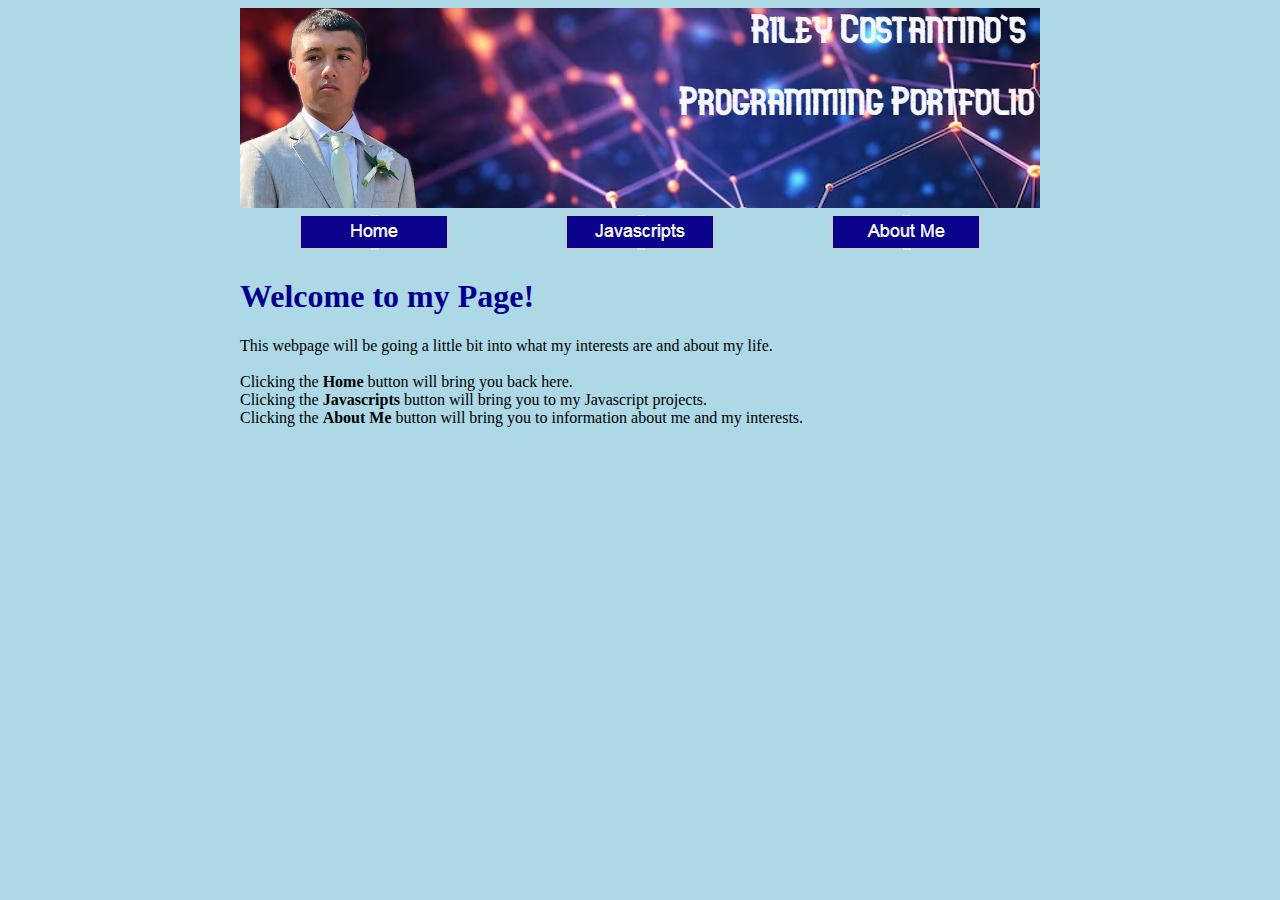
<file: index.html>
<!DOCTYPE html>
<html lang="en">
<head>
    <meta charset="UTF-8">
    <meta name="viewport" content="width=device-width, initial-scale=1.0">
    <title>Riley's Website</title>
    <link rel="stylesheet" href="mystyle.css">

</head>
<body>
    <div id="content">
    <img src="csbanner.png" alt="CSC Banner" >
    <table width = "800">
        <thead>
        <tr>
            <th><a href="index.html"><img src="anotherhome.png" alt="Home Button" ></a></th> 
            <th><a href="javascripts.html"><img src="anotherjs.png" alt="Javascripts Button" ></a></th> 
            <th><a href="aboutme.html"><img src="newabout.png" alt="Aboutme Button" ></a></th> 
        </tr>
    </thead>
    </table>
    
    <h1>Welcome to my Page!</h1>
    <p> This webpage will be going a little bit into what my interests are and about my life. <br>
        <br> Clicking the <b>Home</b> button will bring you back here.
        <br> Clicking the <b>Javascripts</b> button will bring you to my Javascript projects.
        <br> Clicking the <b>About Me</b> button will bring you to information about me and my interests.
    </p>
</div>
</body>
</html>
</file>
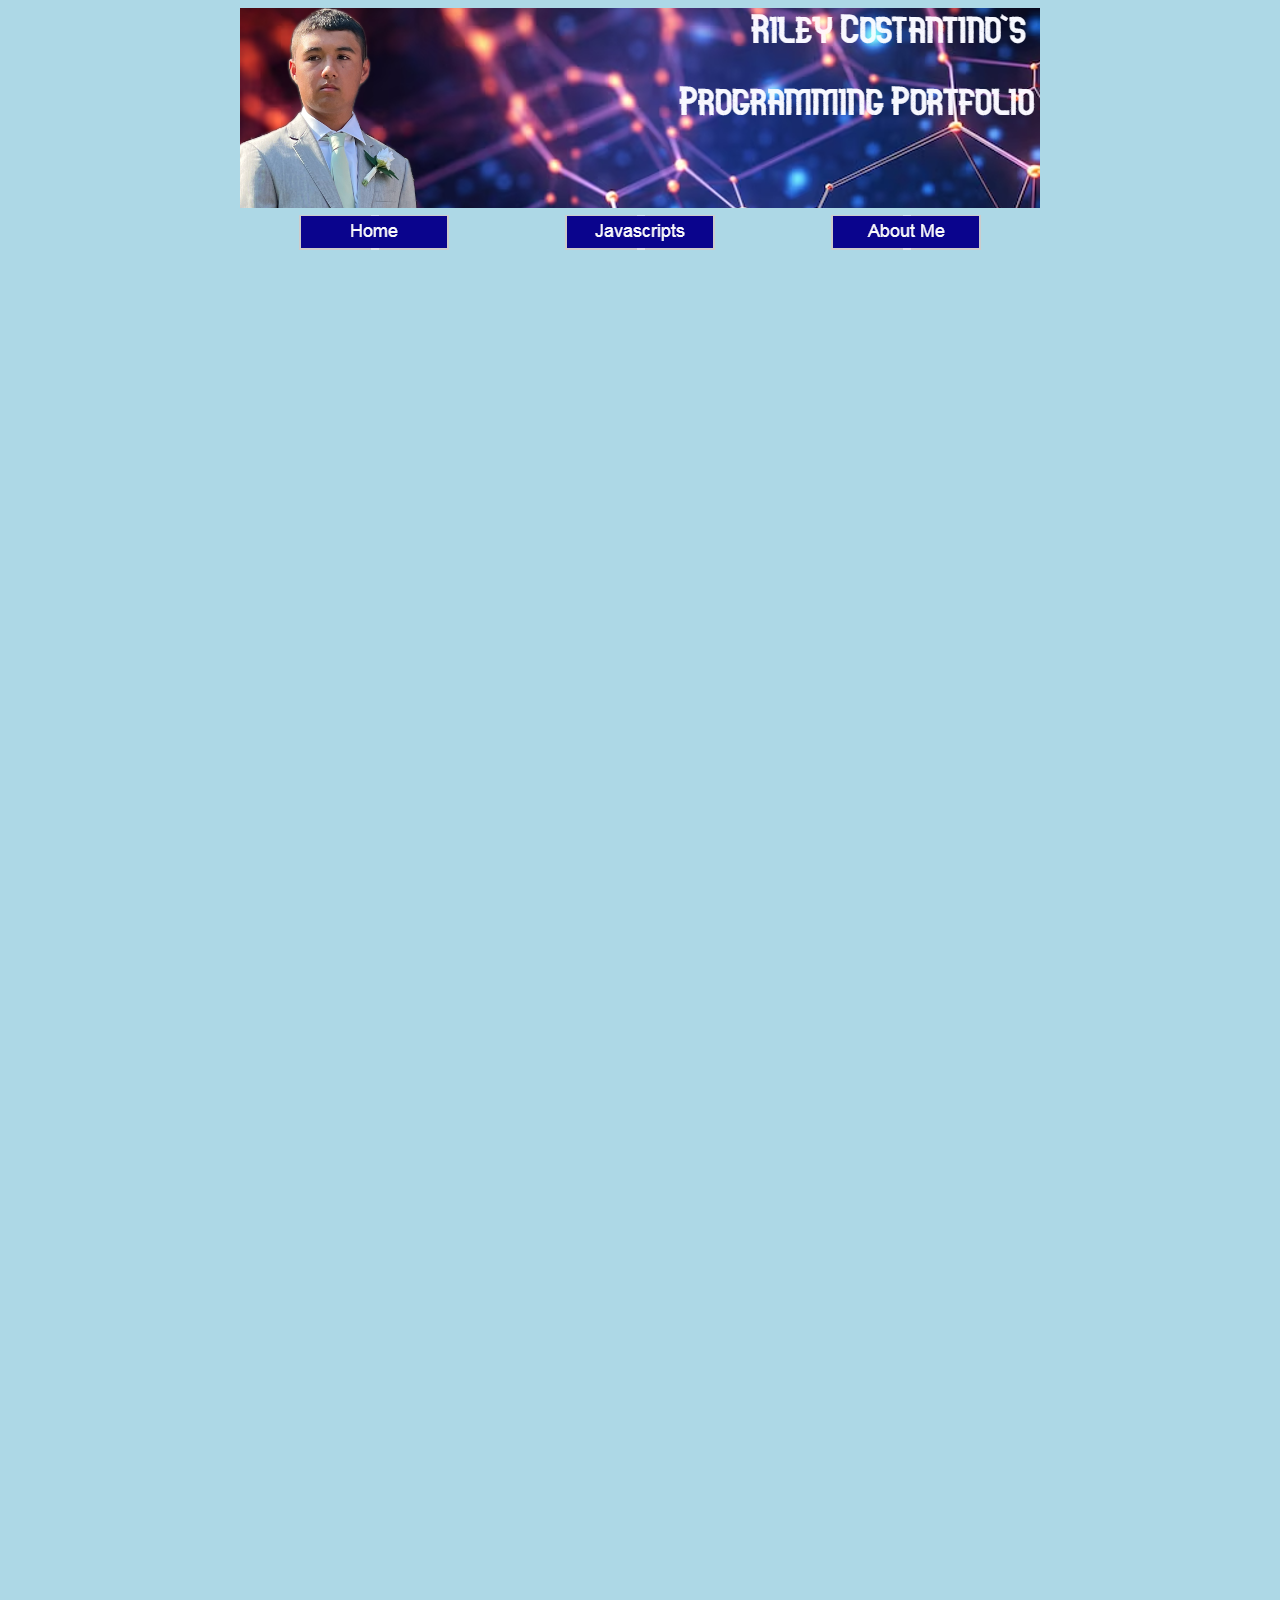
<file: javascripts.html>
<!DOCTYPE html>
<html lang="en">
<head>
    <meta charset="UTF-8">
    <meta name="viewport" content="width=device-width, initial-scale=1.0">
    <title>Javascript Programs</title>
    <link rel="stylesheet" href="mystyle.css">
</head>
<body>
    <div id="content">
        <img src="csbanner.png" alt="CSC Banner" >
        <table width = "800">
            <tr>
                <th><a href="index.html"><img src="anotherhome.png" alt="Home Button" ></a></th> 
                <th><a href="javascripts.html"><img src="anotherjs.png" alt="Javascripts Button" ></a></th> 
                <th><a href="aboutme.html"><img src="newabout.png" alt="Aboutme Button" ></a></th> 
            </tr>
        </table>

        <table>
        <iframe src="https://code-lab.app/program/cfbadf35-ab37-4582-a406-e239ddacf5d0/embed" style="min-height: 500px; min-width: 400px; border: none; "></iframe>
        <iframe src="https://code-lab.app/program/911b981e-a730-46cc-807d-abafcad3853b/embed" style="min-height: 500px; min-width: 400px; border: none; "></iframe>
        <iframe src="https://code-lab.app/program/7b951d59-cbdb-4c20-850a-0b0df1b96b6f/embed" style="min-height: 500px; min-width: 400px; border: none; "></iframe>
        <iframe src="https://code-lab.app/program/58407f6b-3e4a-41b8-84e6-a761ee3d56ec/embed" style="min-height: 500px; min-width: 400px; border: none; "></iframe>
        <iframe src="https://code-lab.app/program/9751740f-cbde-4c6d-82f8-a23e72d194fc/embed" style="min-height: 500px; min-width: 400px; border: none; "></iframe>
        <iframe src="https://code-lab.app/program/b30a792f-3c28-47b1-b93a-34904653e174/embed" style="min-height: 500px; min-width: 400px; border: none; "></iframe>
        <iframe src="https://code-lab.app/program/a9b1521d-ca7d-47e9-addb-a86164365216/embed" style="min-height: 500px; min-width: 400px; border: none; "></iframe>
        <iframe src="https://code-lab.app/program/4f84c373-d1b8-49d0-9a80-05046843f076/embed" style="min-height: 500px; min-width: 400px; border: none; "></iframe>
        <iframe src="https://code-lab.app/program/8fbe09e6-1b26-4136-9f3a-8ef82f51743e/embed" style="min-height: 500px; min-width: 400px; border: none; "></iframe>
        <iframe src="https://code-lab.app/program/76d1b21c-b67f-4d25-9a8f-1237afaef777/embed" style="min-height: 500px; min-width: 400px; border: none; "></iframe>
        <iframe src="https://code-lab.app/program/3f5b69a0-dcc3-4a14-8e9e-bdd2d51dc219/embed" style="min-height: 500px; min-width: 400px; border: none; "></iframe>
        <iframe src="https://code-lab.app/program/0f8e4868-3736-4b44-ba2e-6cecc96207c4/embed" style="min-height: 500px; min-width: 400px; border: none; "></iframe>

    </table>


</body>
</html>
</file>
<file: mystyle.css>
body {
    background:lightblue;
}
h1 {
    color:darkblue;
}

#content {
width: 800px;
margin-left:auto;
margin-right:auto;
}
</file>
